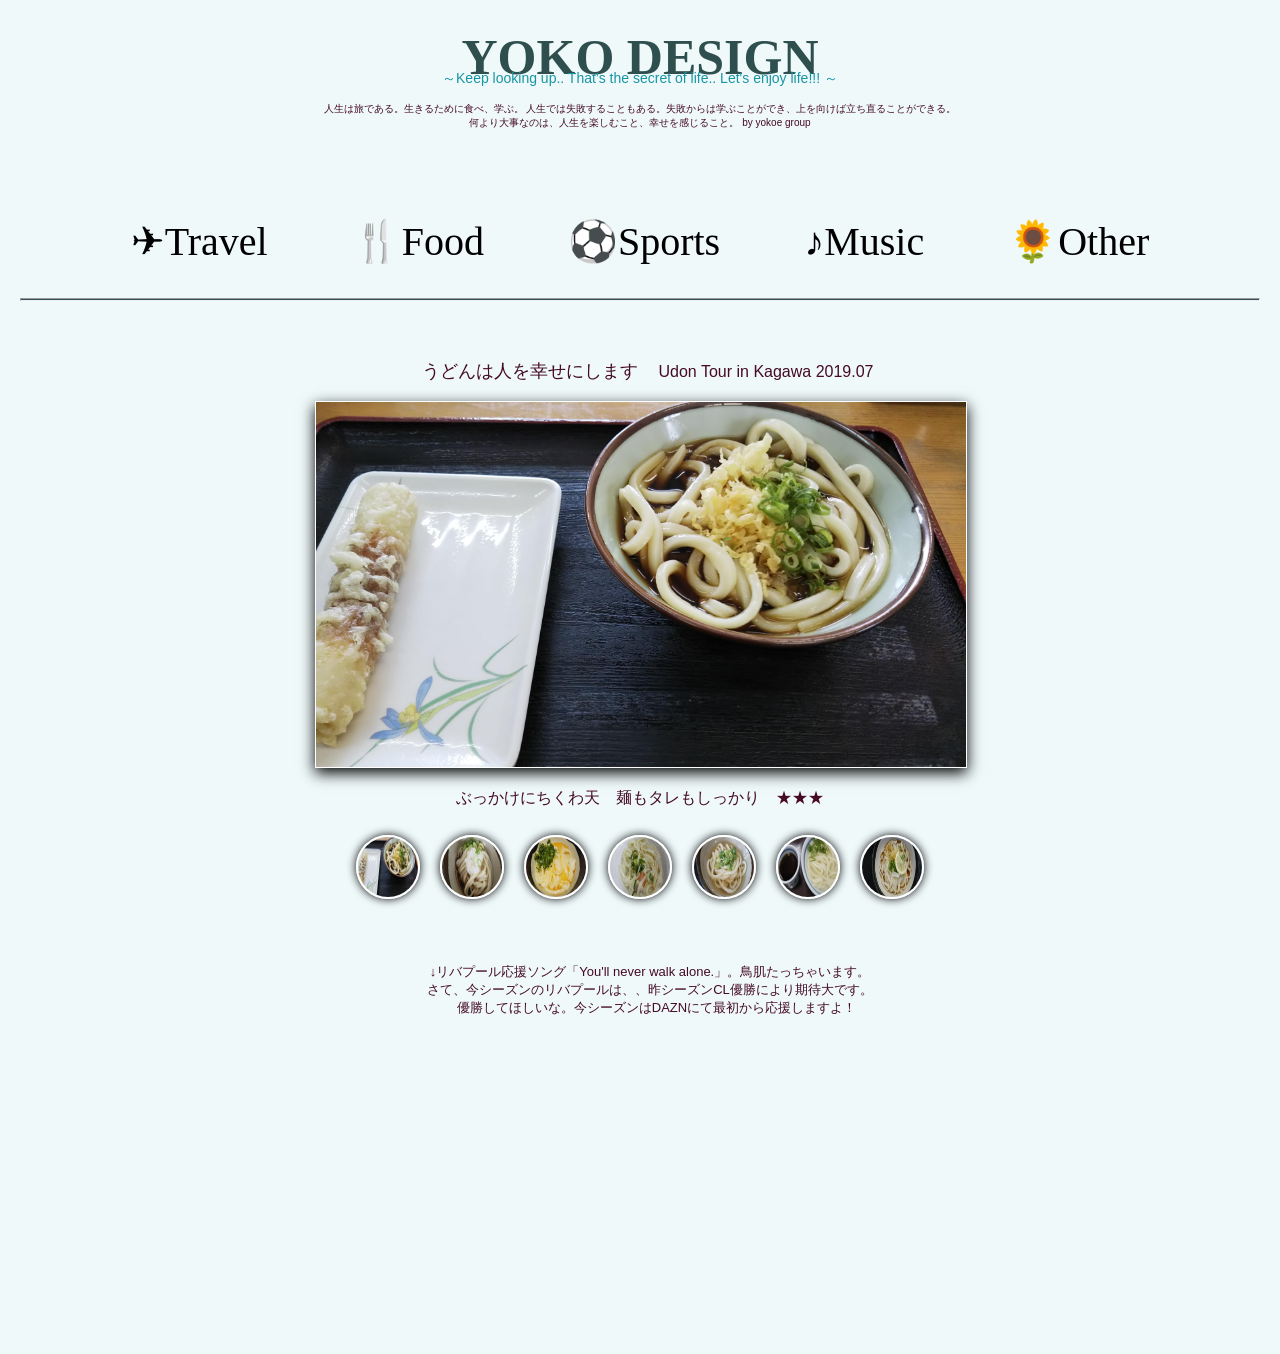
<file: index.html>
<!DOCTYPE html>
<html lang="ja">
<head>
<meta charset="UTF-8">
<title>YOKO DESIGN</title>
<link rel="stylesheet" href="css/style.css">
</head>
<body>
  <div id="title">
      <p class="main">YOKO DESIGN</p>
      <p class="sub">～Keep looking up.. That’s the secret of life..    Let's enjoy life!!! ～</p>
      <div class="comment">人生は旅である。生きるために食べ、学ぶ。
          人生では失敗することもある。失敗からは学ぶことができ、上を向けば立ち直ることができる。<br>
          何より大事なのは、人生を楽しむこと、幸せを感じること。 by yokoe group
      </div>
  </div>

  <div id="menu">
    <p>
      <span><a class="main" href="XXX">✈Travel　　</a></span>
      <span><a class="main" href="XXX">🍴Food　　</a></span>
      <span><a class="main" href="XXX">⚽Sports　　</a></span>
      <span><a class="main" href="XXX">♪Music　　</a></span>
      <span><a class="main" href="XXX">🌻Other　　</a></span>
    </p>
  </div>

  <hr>

  <div id="subtitle">
    <p class="main">うどんは人を幸せにします
      <span class="sub">　Udon Tour in Kagawa 2019.07</span>
    </p>
    </div>

  <div id="gallery">
    <div class="main">
    </div>
    <div class="thumb">
    </div>
  </div>

  <div id="comment">↓リバプール応援ソング「You'll never walk alone.」。鳥肌たっちゃいます。<br>
  さて、今シーズンのリバプールは、、昨シーズンCL優勝により期待大です。<br>
　優勝してほしいな。今シーズンはDAZNにて最初から応援しますよ！</div>

  <iframe width="560" height="315" src="https://www.youtube.com/embed/OV5_LQArLa0?start=1" frameborder="0" allow="accelerometer; autoplay; encrypted-media; gyroscope; picture-in-picture" allowfullscreen></iframe>

  
  <!--
  <div id="title">
    <p class="main">番外編</p>
    <p class="sub">　2019.07</p>
  </div>

  <div id="gallery2">
    <div class="main2">
    </div>
    <div class="thumb2">
    </div>
  </div>
-->
  <!-- <script src="js/jquery-3.1.1.min.js"></script> -->
  <script src="js/app.js"></script>



</body>
</html>
</file>
<file: css/style.css>
body {
    background-color: #EFF9FA;
    box-sizing: border-box;
    text-align: center;
}

#title{
  /* margin: auto; */
  /* background-color: #EAECEB; */
  padding-block: 20px;
  /* width:500px; */
  /* box-shadow: 0px 4px 8px #808080; */
  height:60px;
}

#title .main{
  margin: 0px auto 0px 0px;
  color: #2f4f4f;
  font-family: "Freestyle Script";
  font-size: 50px;
  font-weight: bold;
  height:28px;
}

#title .sub{
  /* background-color: #EAECEB; */
  color: #1895A3;
  font-family: "Arial";
  font-size: 14px;
  /* font-weight: bold; */
}

#title .comment{
  color: #450B24;
  font-family: "Arial";
  font-size: 10px;
  /* font-weight: bold; */
}


#menu{
  /* margin: auto; */
  padding-block: 20px;
  margin: 70px auto 5px 0px;
  /* width:500px; */
  /* box-shadow: 0px 4px 8px #808080; */
  height:20px;
}

#menu .main{
  margin: 70px auto 5px 0px;
  padding-block: 20px;
  font-family: "Freestyle Script";
  font-size: 40px;
  font:bold;
  /* box-shadow: 0px 4px 8px #808080; */
  height:20px;
} 

hr	{
  margin: 60px auto 5px auto;
  background-color:#2f4f5f;
  width:98%;
  height:0.5px;
}

a	{
	text-decoration:none;
}
a:link	{
	color : #000000;
}
a:visited	{
	color : #000000;
} 



#subtitle{
  /* margin: auto; */
  margin: 30px auto 0px 15px;
  /* background-color: #EFF9FA; */
  padding-block: 10px;
  /* width:500px; */
  height:40px;
}

#subtitle .main{
  color: #450B24;
  font-family: "Arial";
  font-size: 18px;
  /* font-weight: bold; */
  height:20px;
}

#subtitle .sub{
  color: #450B24;
  font-family: "Arial";
  font-size: 16px;
  /* font-weight: bold; */
}


#gallery {
  margin: auto;
  padding-top: 10px;
  width: 650px;
}

#gallery .main img {
  border: 1px solid #fff;
  box-shadow: 0px 5px 14px #000;
  width: 100%;
}

#gallery .main p {
  color: #450B24;
  font-family: "Arial";
  font-size: 16px;
  /* font-weight: bold; */
}

#gallery .thumb img {
  border:2px solid #fff;
  border-radius: 400px;
  box-shadow: 0px 0px 10px #000;
  height: 60px;
  margin: 10px;
  width: 60px;
}

table {
  background-color: #EFF9FA;
  text-align: center;
}

table .comment{
  text-align: left;
  text-shadow: #EFF9FA;
  color:#450B24;
  box-sizing: border-box;
  width: 200px;
}

table .photo{
  text-align: center;
  box-sizing: border-box;
  width: 400px;

}

#comment {
  margin: 50px auto 10px 20px;
  color: #450B24;
  font-family: "Arial";
  text-align: center;
  font-size: 13px;
}
</file>
